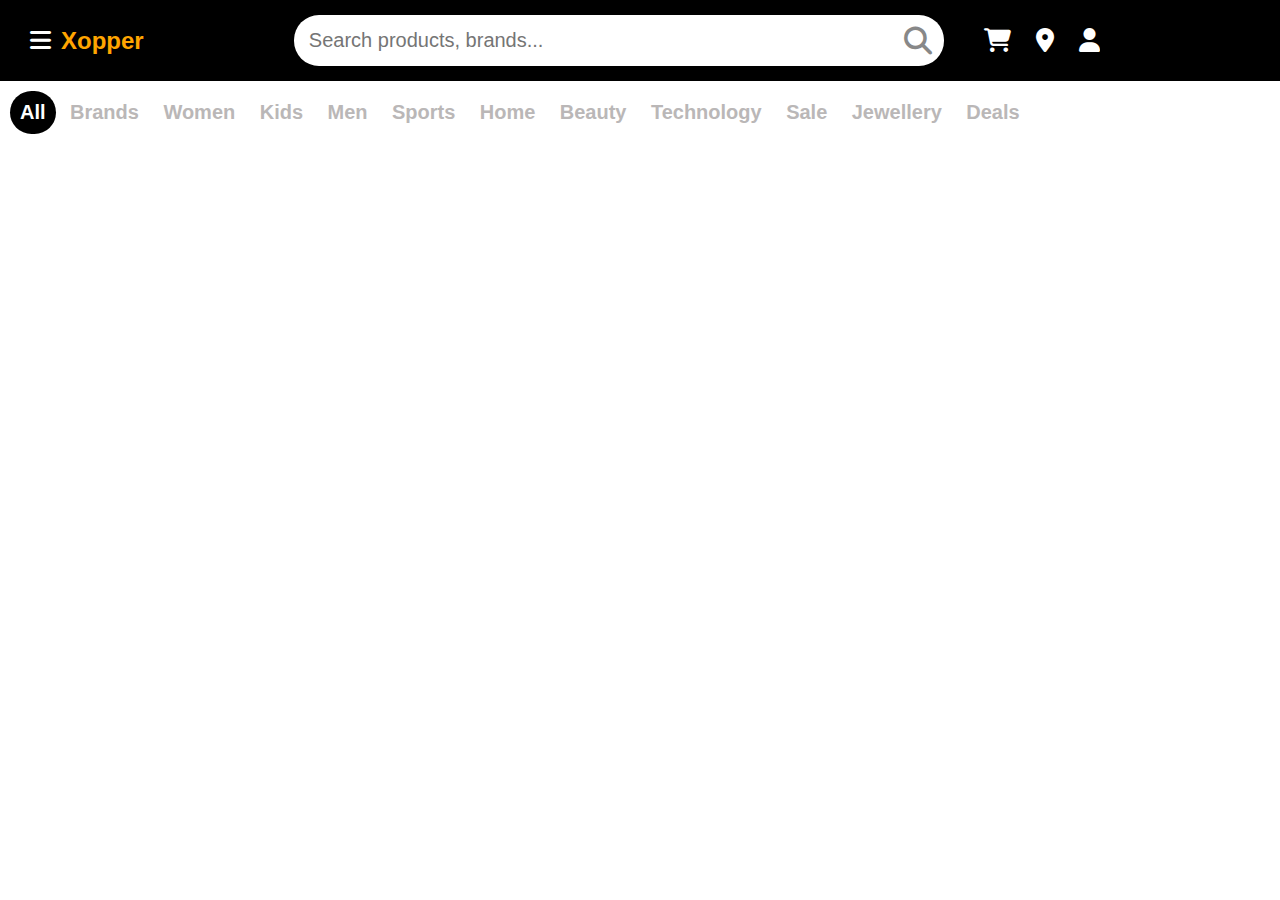
<file: index.html>
<!DOCTYPE html>
<html>
    <head>
        <meta charset="utf-8">
        <title>E_commerce</title>
        <link rel="stylesheet" href="css/style.css">
        <link rel="stylesheet" href="https://cdnjs.cloudflare.com/ajax/libs/font-awesome/6.5.1/css/all.min.css">
    </head>
    <body>
        <div class = 'container'>
            <header class="header">
                <button class="mobile-menu-btn" onclick="openSidebar()">
                    <i class="fas fa-bars"></i>
                </button>
                <div class="brand">Xopper</div>
                <div class="all">
                    <div class="search">
                        <input type="text" placeholder="Search products, brands..." name="search">
                        <i class="fa fa-search"></i>
                    </div>
                    <div class="other">
                        <p id='cart'><i class="fa fa-shopping-cart"></i></p>
                        <p><i class="fa-solid fa-location-dot"></i></p>
                        <p><i class="fa-solid fa-user"></i></p>
                    </div>
                </div>
            </header>
            <!-- Sidebar / Overlay Menu -->
            <div class="sidebar" id="sidebar">
                <button class="close-btn" onclick="closeSidebar()">&times;</button>
                <h2>bash</h2>
                <div class="menu-grid">
                    <div class="menu-item women">Women</div>
                    <div class="menu-item men">Men</div>
                    <div class="menu-item sports">Sports</div>
                    <div class="menu-item home">Home</div>
                    <div class="menu-item kids">Kids</div>
                    <div class="menu-item beauty">Beauty</div>
                    <div class="menu-item jewellery">Jewellery</div>
                    <div class="menu-item tech">Tech</div>
                    <div class="menu-item sale">Sale</div>
                    <div class="menu-item deals">Deals</div>
                </div>
            </div>

            <div class="categories">
                <button class="active">All</button>
                <button onclick="location.href='Brands.html'">Brands</button>
                <button onclick="location.href='Women.html'">Women</button>
                <button onclick="location.href='Kids.html'">Kids</button>
                <button onclick="location.href='Men.html'">Men</button>
                <button onclick="location.href='Sports.html'">Sports</button>
                <button onclick="location.href='Home.html'">Home</button>
                <button onclick="location.href='Beauty.html'">Beauty</button>
                <button onclick="location.href='Technology.html'">Technology</button>
                <button onclick="location.href='Sale.html'">Sale</button>
                <button onclick="location.href='Jewellery.html'">Jewellery</button>
                <button onclick="location.href='Deals.html'">Deals</button>
            </div>
        </div>
    </body>
</html>
</file>
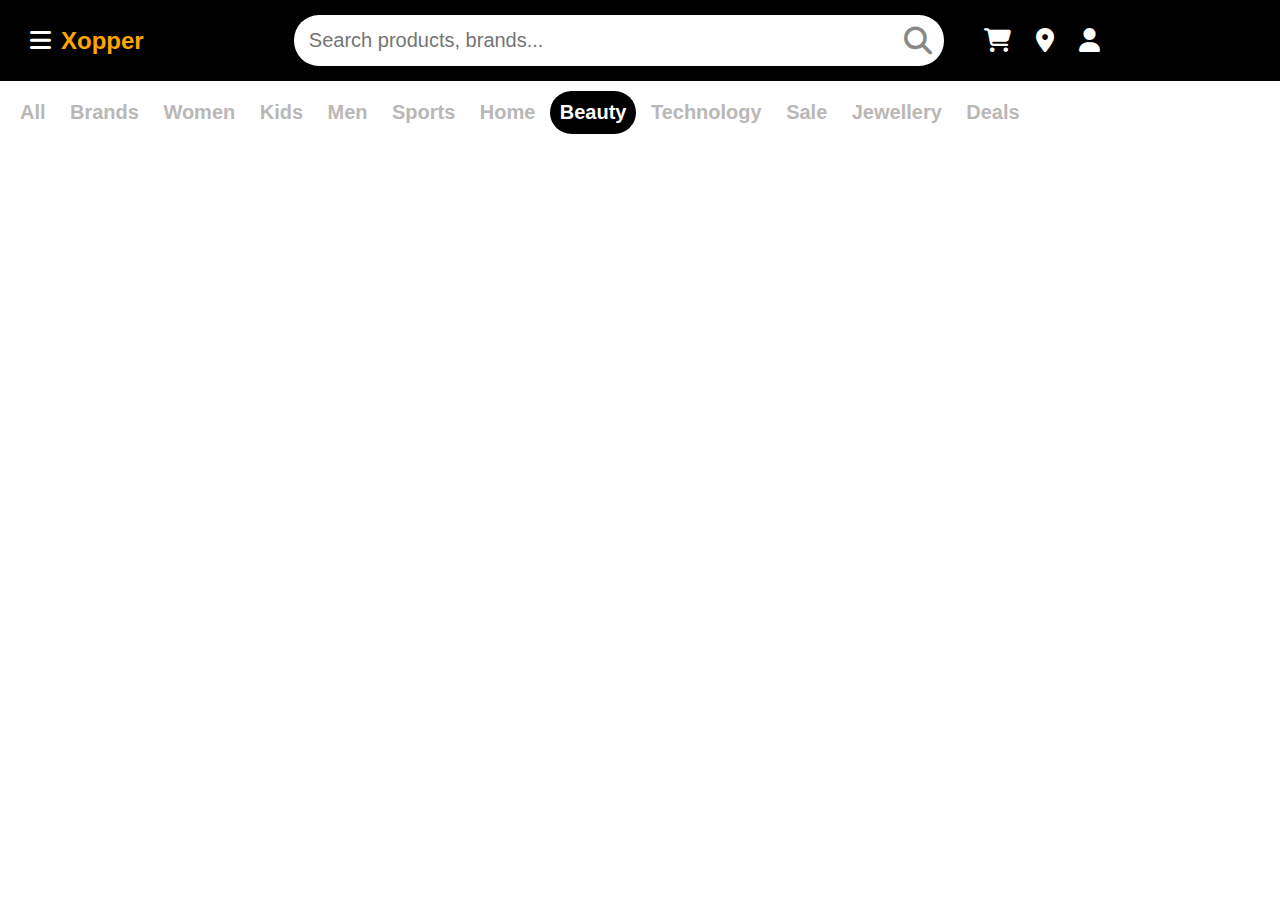
<file: Beauty.html>
<!DOCTYPE html>
<html>
    <head>
        <meta charset="utf-8">
        <title>E_commerce</title>
        <link rel="stylesheet" href="css/style.css">
        <link rel="stylesheet" href="https://cdnjs.cloudflare.com/ajax/libs/font-awesome/6.5.1/css/all.min.css">
    </head>
    <body>
        <div class = 'container'>
            <header class="header">
                <button class="mobile-menu-btn">
                    <i class="fas fa-bars"></i>
                </button>
                <div class="brand">Xopper</div>
                <div class="all">
                    <div class="search">
                        <input type="text" placeholder="Search products, brands..." name="search">
                        <i class="fa fa-search"></i>
                    </div>
                    <div class="other">
                        <p id='cart'><i class="fa fa-shopping-cart"></i></p>
                        <p><i class="fa-solid fa-location-dot"></i></p>
                        <p><i class="fa-solid fa-user"></i></p>
                    </div>
                </div>
            </header>
            <div class="categories">
                <button onclick="location.href='index.html'">All</button>
                <button onclick="location.href='Brands.html'">Brands</button>
                <button onclick="location.href='Women.html'">Women</button>
                <button onclick="location.href='Kids.html'">Kids</button>
                <button onclick="location.href='Men.html'">Men</button>
                <button onclick="location.href='Sports.html'">Sports</button>
                <button onclick="location.href='Home.html'">Home</button>
                <button class="active">Beauty</button>
                <button onclick="location.href='Technology.html'">Technology</button>
                <button onclick="location.href='Sale.html'">Sale</button>
                <button onclick="location.href='Jewellery.html'">Jewellery</button>
                <button onclick="location.href='Deals.html'">Deals</button>
            </div>
        </div>
    </body>
</html>
</file>
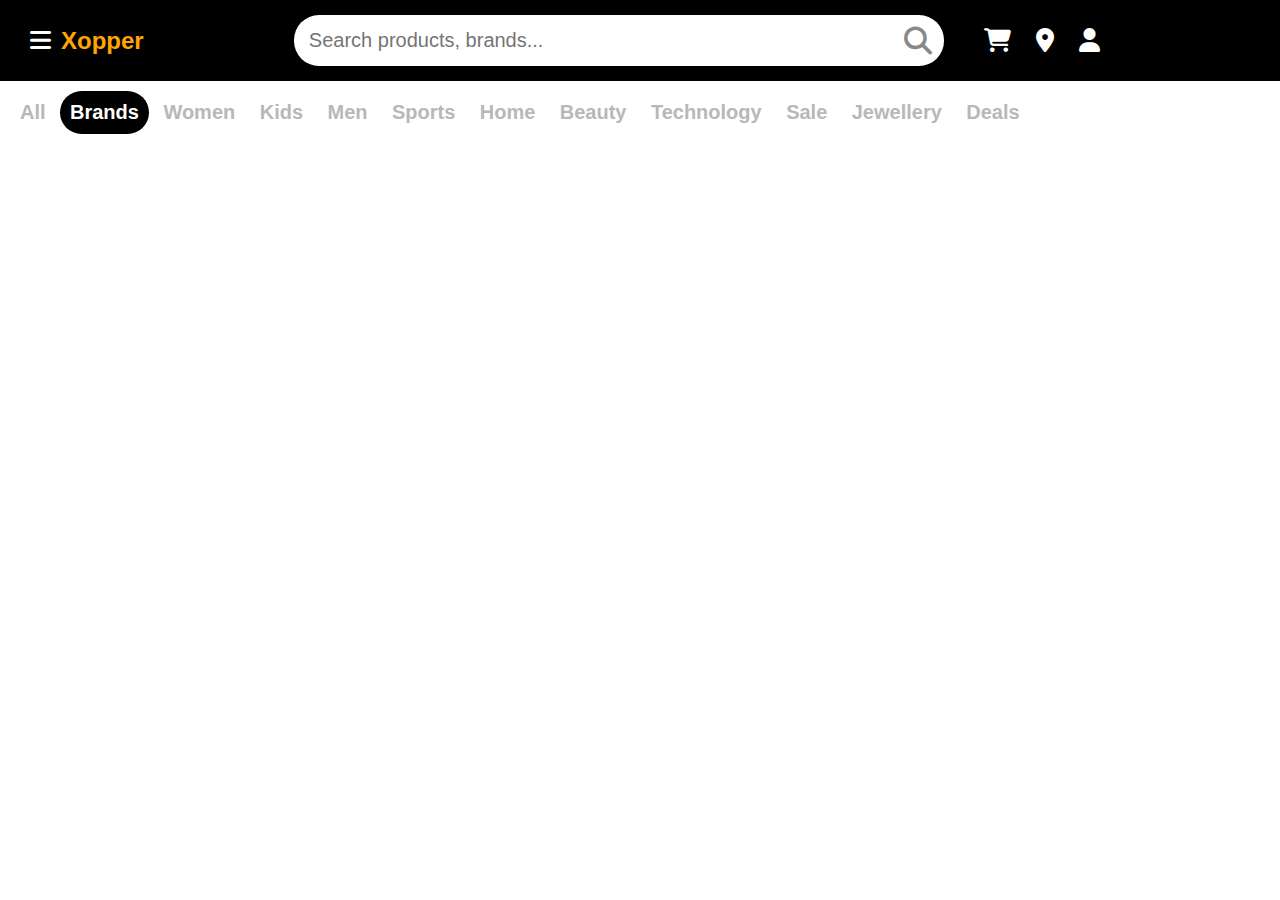
<file: Brands.html>
<!DOCTYPE html>
<html>
    <head>
        <meta charset="utf-8">
        <title>E_commerce</title>
        <link rel="stylesheet" href="css/style.css">
        <link rel="stylesheet" href="https://cdnjs.cloudflare.com/ajax/libs/font-awesome/6.5.1/css/all.min.css">
    </head>
    <body>
        <div class = 'container'>
            <header class="header">
                <button class="mobile-menu-btn">
                    <i class="fas fa-bars"></i>
                </button>
                <div class="brand">Xopper</div>
                <div class="all">
                    <div class="search">
                        <input type="text" placeholder="Search products, brands..." name="search">
                        <i class="fa fa-search"></i>
                    </div>
                    <div class="other">
                        <p id='cart'><i class="fa fa-shopping-cart"></i></p>
                        <p><i class="fa-solid fa-location-dot"></i></p>
                        <p><i class="fa-solid fa-user"></i></p>
                    </div>
                </div>
            </header>
            <div class="categories">
                <button onclick="location.href='index.html'">All</button>
                <button class="active">Brands</button>
                <button onclick="location.href='Women.html'">Women</button>
                <button onclick="location.href='Kids.html'">Kids</button>
                <button onclick="location.href='Men.html'">Men</button>
                <button onclick="location.href='Sports.html'">Sports</button>
                <button onclick="location.href='Home.html'">Home</button>
                <button onclick="location.href='Beauty.html'">Beauty</button>
                <button onclick="location.href='Technology.html'">Technology</button>
                <button onclick="location.href='Sale.html'">Sale</button>
                <button onclick="location.href='Jewellery.html'">Jewellery</button>
                <button onclick="location.href='Deals.html'">Deals</button>
            </div>
        </div>
    </body>
</html>
</file>
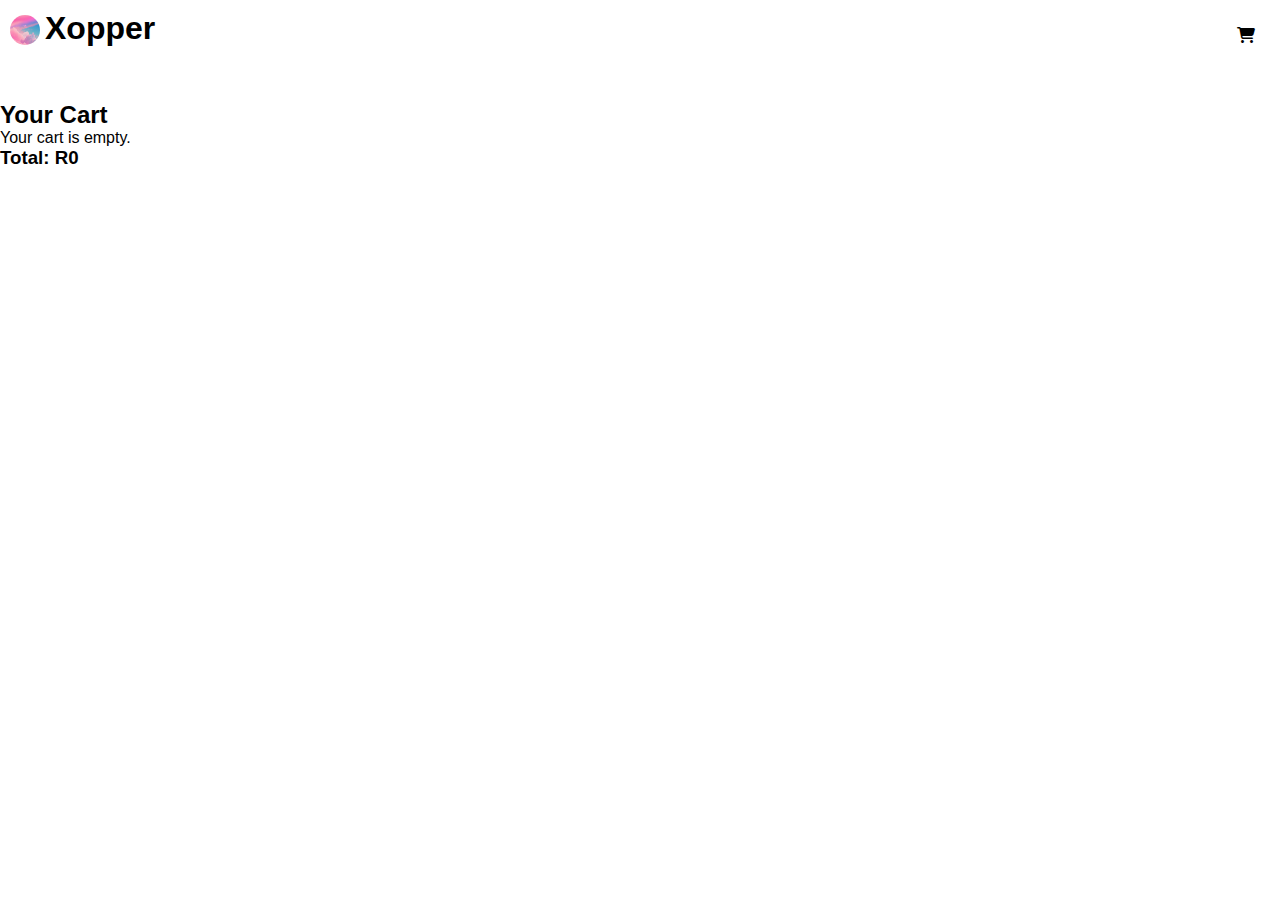
<file: Cart.html>
<!DOCTYPE html>
<html>
<head>
  <title>Your Cart - Xopper</title>
  <link rel="stylesheet" href="style.css">
  <link rel="stylesheet" href="https://cdnjs.cloudflare.com/ajax/libs/font-awesome/6.5.1/css/all.min.css">
</head>
<body>
  <div class="container">
    <div class="logo">
      <h1>Xopper</h1>
      <img src="clouds2.jpg" alt="Hyacinth" width="30" height="30">
      <p id='cart'><i class="fa fa-shopping-cart"></i></p>
    </div>

    <h2>Your Cart</h2>
    <div id="cart-items"></div>
    <h3>Total: <span id="total">R0</span></h3>
  </div>

  <script>
    const cart = JSON.parse(localStorage.getItem("cart")) || [];
    const cartItemsDiv = document.getElementById("cart-items");
    const totalEl = document.getElementById("total");

    let total = 0;

    if (cart.length === 0) {
      cartItemsDiv.innerHTML = "<p>Your cart is empty.</p>";
    } else {
      cart.forEach(item => {
        total += item.price;
        const div = document.createElement("div");
        div.innerHTML = `
          <img src="${item.image}" width="50" height="50">
          <strong>${item.name}</strong> - R${item.price}
        `;
        cartItemsDiv.appendChild(div);
      });
      totalEl.textContent = "R" + total;
    }
  </script>
</body>
</html>
</file>
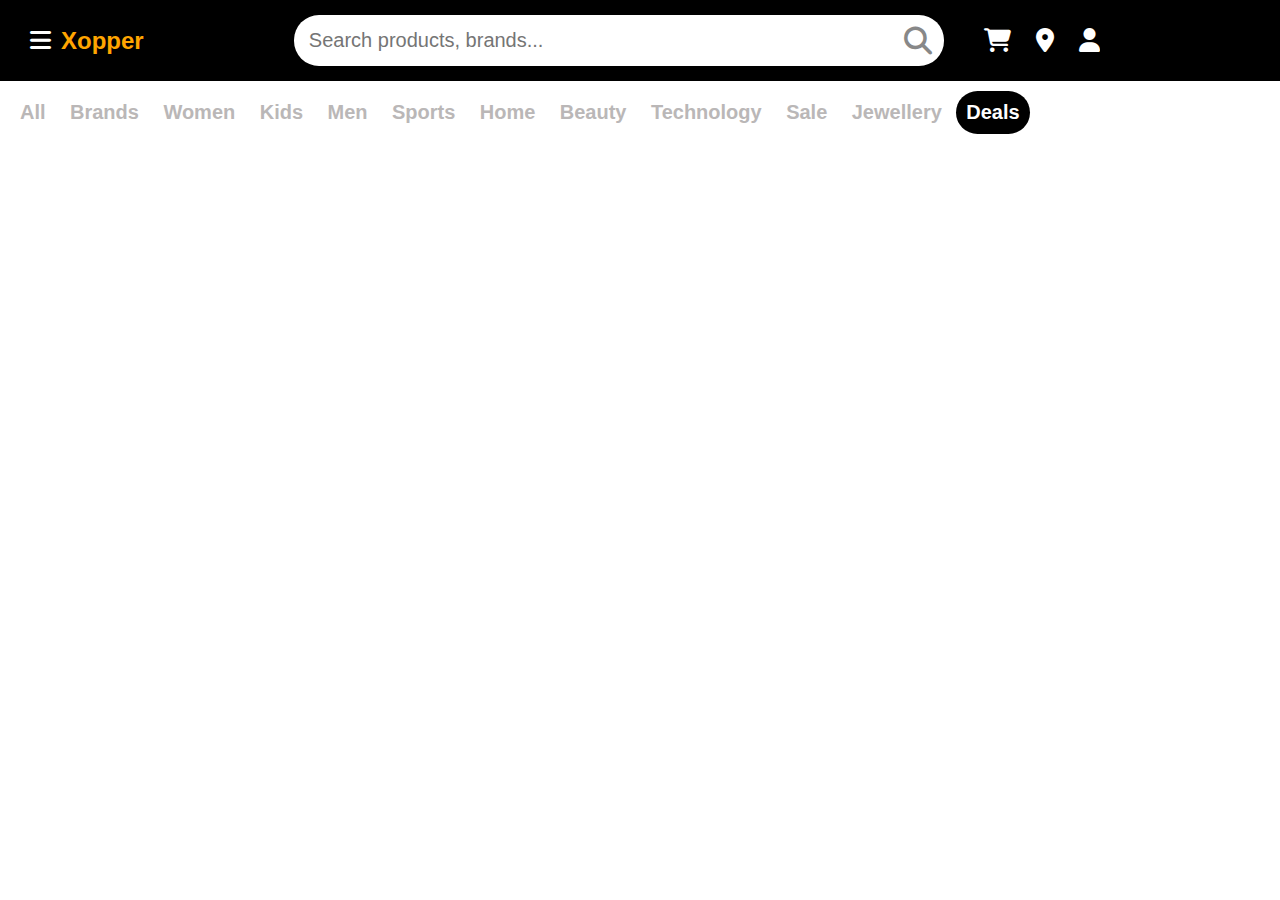
<file: Deals.html>
<!DOCTYPE html>
<html>
    <head>
        <meta charset="utf-8">
        <title>E_commerce</title>
        <link rel="stylesheet" href="css/style.css">
        <link rel="stylesheet" href="https://cdnjs.cloudflare.com/ajax/libs/font-awesome/6.5.1/css/all.min.css">
    </head>
    <body>
        <header class="header">
                <button class="mobile-menu-btn">
                    <i class="fas fa-bars"></i>
                </button>
                <div class="brand">Xopper</div>
                <div class="all">
                    <div class="search">
                        <input type="text" placeholder="Search products, brands..." name="search">
                        <i class="fa fa-search"></i>
                    </div>
                    <div class="other">
                        <p id='cart'><i class="fa fa-shopping-cart"></i></p>
                        <p><i class="fa-solid fa-location-dot"></i></p>
                        <p><i class="fa-solid fa-user"></i></p>
                    </div>
                </div>
            </header>
            <div class="categories">
                <button onclick="location.href='index.html'">All</button>
                <button onclick="location.href='Brands.html'">Brands</button>
                <button onclick="location.href='Women.html'">Women</button>
                <button onclick="location.href='Kids.html'">Kids</button>
                <button onclick="location.href='Men.html'">Men</button>
                <button onclick="location.href='Sports.html'">Sports</button>
                <button onclick="location.href='Home.html'">Home</button>
                <button onclick="location.href='Beauty.html'">Beauty</button>
                <button onclick="location.href='Technology.html'">Technology</button>
                <button onclick="location.href='Sale.html'">Sale</button>
                <button onclick="location.href='Jewellery.html'">Jewellery</button>
                <button class="active">Deals</button>
            </div>
        </div>
    </body>
</html>
</file>
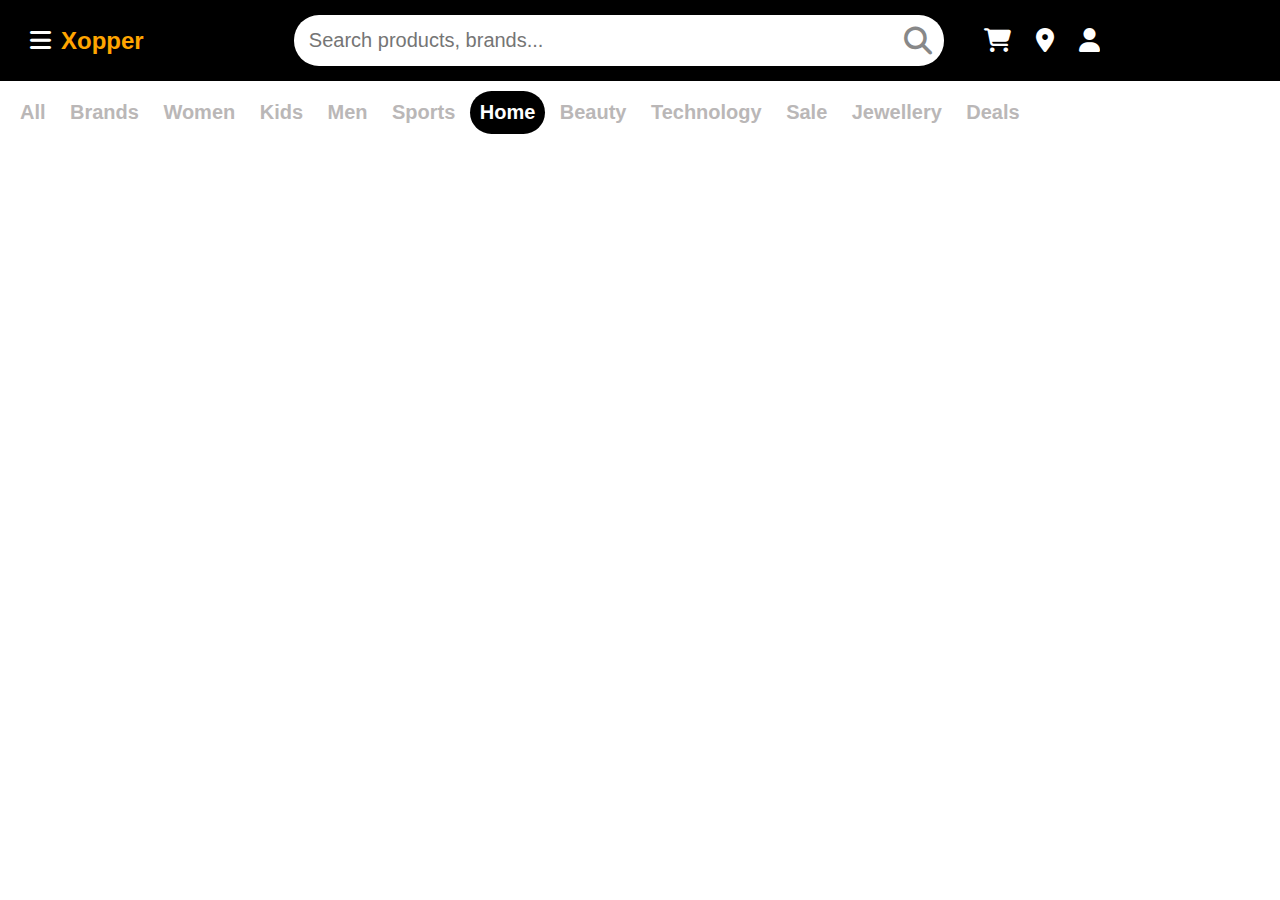
<file: Home.html>
<!DOCTYPE html>
<html>
    <head>
        <meta charset="utf-8">
        <title>E_commerce</title>
        <link rel="stylesheet" href="css/style.css">
        <link rel="stylesheet" href="https://cdnjs.cloudflare.com/ajax/libs/font-awesome/6.5.1/css/all.min.css">
    </head>
    <body>
        <div class = 'container'>
            <header class="header">
                <button class="mobile-menu-btn">
                    <i class="fas fa-bars"></i>
                </button>
                <div class="brand">Xopper</div>
                <div class="all">
                    <div class="search">
                        <input type="text" placeholder="Search products, brands..." name="search">
                        <i class="fa fa-search"></i>
                    </div>
                    <div class="other">
                        <p id='cart'><i class="fa fa-shopping-cart"></i></p>
                        <p><i class="fa-solid fa-location-dot"></i></p>
                        <p><i class="fa-solid fa-user"></i></p>
                    </div>
                </div>
            </header>
            <div class="categories">
                <button onclick="location.href='index.html'">All</button>
                <button onclick="location.href='Brands.html'">Brands</button>
                <button onclick="location.href='Women.html'">Women</button>
                <button onclick="location.href='Kids.html'">Kids</button>
                <button onclick="location.href='Men.html'">Men</button>
                <button onclick="location.href='Sports.html'">Sports</button>
                <button class="active">Home</button>
                <button onclick="location.href='Beauty.html'">Beauty</button>
                <button onclick="location.href='Technology.html'">Technology</button>
                <button onclick="location.href='Sale.html'">Sale</button>
                <button onclick="location.href='Jewellery.html'">Jewellery</button>
                <button onclick="location.href='Deals.html'">Deals</button>
            </div>
        </div>
    </body>
</html>
</file>
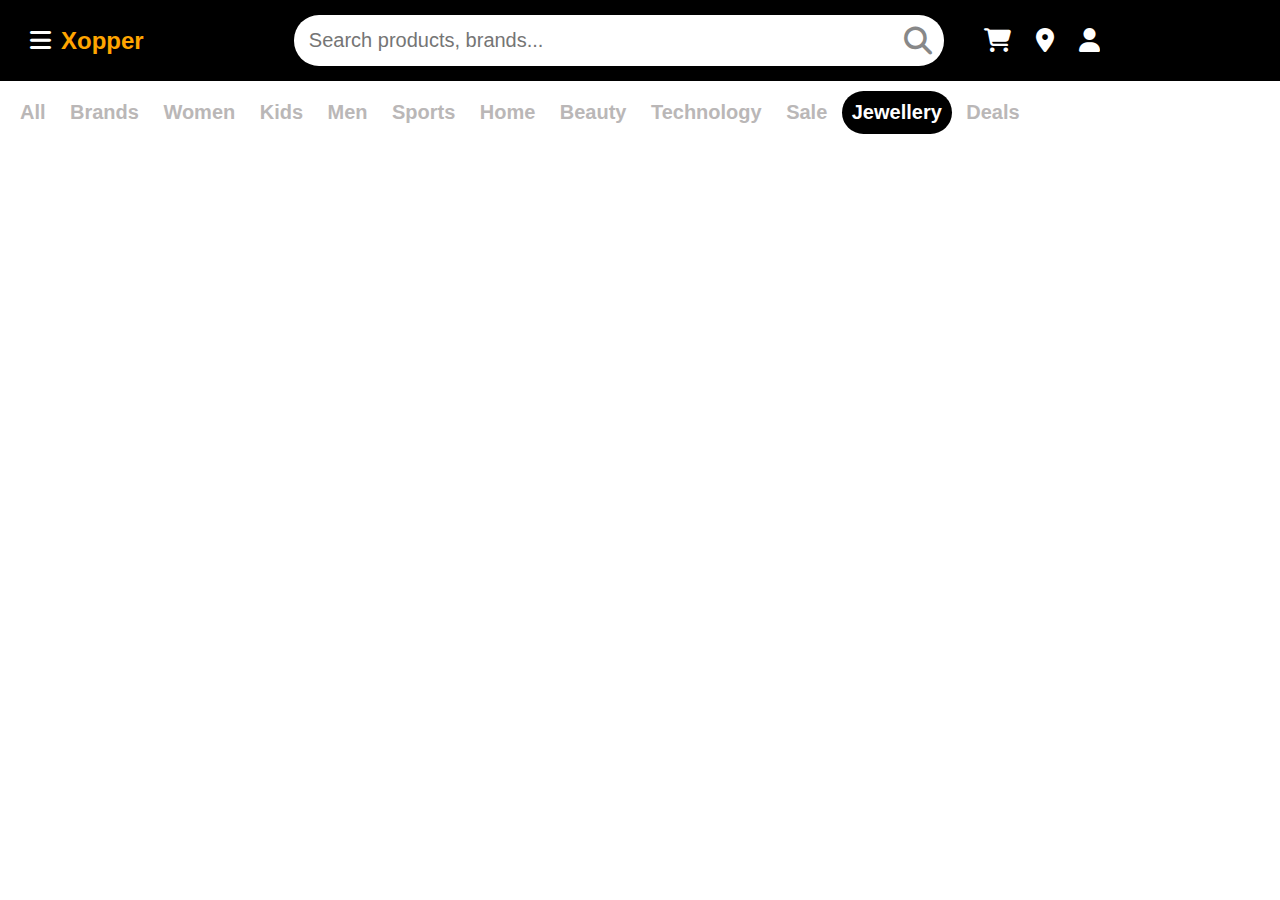
<file: Jewellery.html>
<!DOCTYPE html>
<html>
    <head>
        <meta charset="utf-8">
        <title>E_commerce</title>
        <link rel="stylesheet" href="css/style.css">
        <link rel="stylesheet" href="https://cdnjs.cloudflare.com/ajax/libs/font-awesome/6.5.1/css/all.min.css">
    </head>
    <body>
        <div class = 'container'>
            <header class="header">
                <button class="mobile-menu-btn">
                    <i class="fas fa-bars"></i>
                </button>
                <div class="brand">Xopper</div>
                <div class="all">
                    <div class="search">
                        <input type="text" placeholder="Search products, brands..." name="search">
                        <i class="fa fa-search"></i>
                    </div>
                    <div class="other">
                        <p id='cart'><i class="fa fa-shopping-cart"></i></p>
                        <p><i class="fa-solid fa-location-dot"></i></p>
                        <p><i class="fa-solid fa-user"></i></p>
                    </div>
                </div>
            </header>
            <div class="categories">
                <button onclick="location.href='index.html'">All</button>
                <button onclick="location.href='Brands.html'">Brands</button>
                <button onclick="location.href='Women.html'">Women</button>
                <button onclick="location.href='Kids.html'">Kids</button>
                <button onclick="location.href='Men.html'">Men</button>
                <button onclick="location.href='Sports.html'">Sports</button>
                <button onclick="location.href='Home.html'">Home</button>
                <button onclick="location.href='Beauty.html'">Beauty</button>
                <button onclick="location.href='Technology.html'">Technology</button>
                <button onclick="location.href='Sale.html'">Sale</button>
                <button class="active">Jewellery</button>
                <button onclick="location.href='Deals.html'">Deals</button>
            </div>
        </div>
    </body>
</html>
</file>
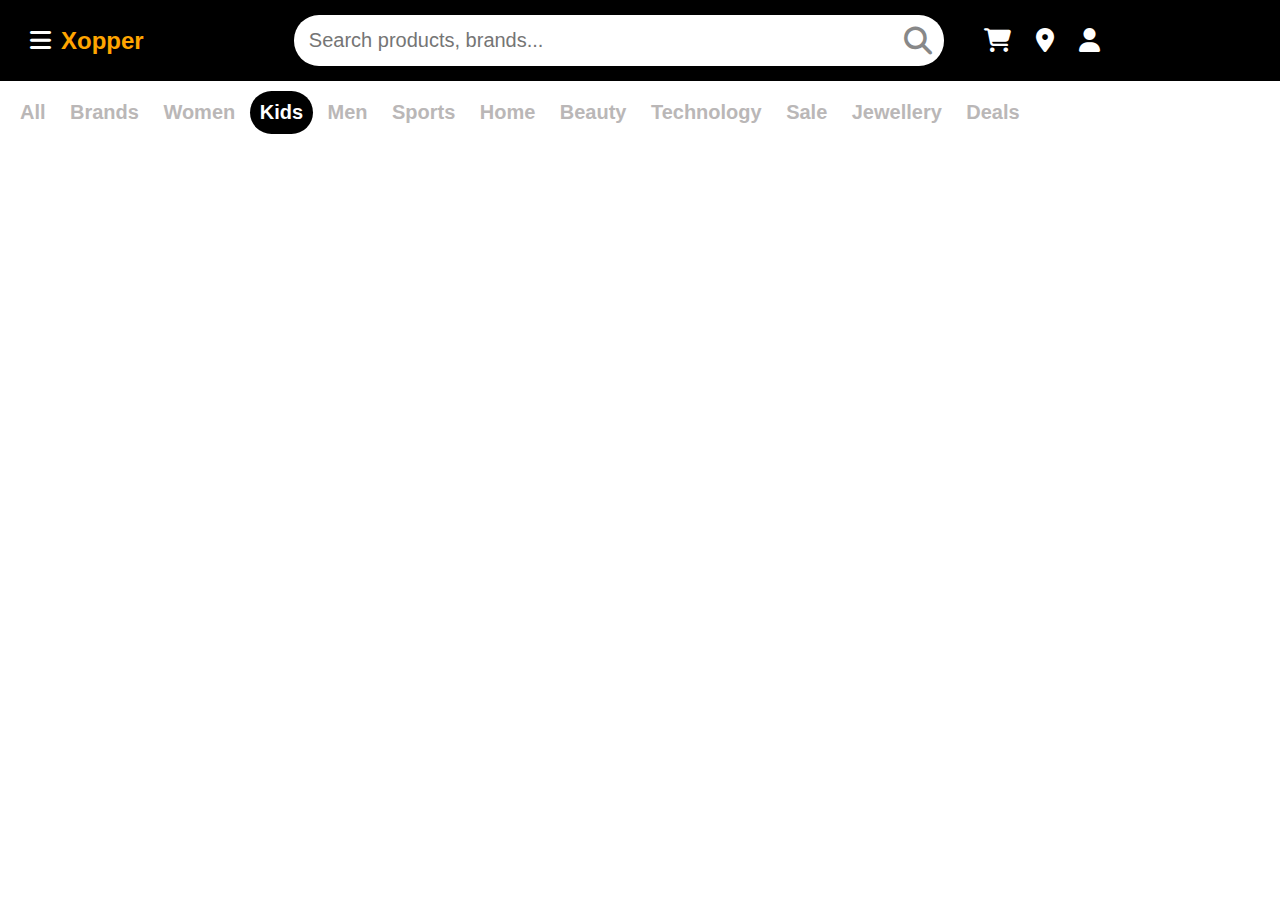
<file: Kids.html>
<!DOCTYPE html>
<html>
    <head>
        <meta charset="utf-8">
        <title>E_commerce</title>
        <link rel="stylesheet" href="css/style.css">
        <link rel="stylesheet" href="https://cdnjs.cloudflare.com/ajax/libs/font-awesome/6.5.1/css/all.min.css">
    </head>
    <body>
        <div class = 'container'>
            <header class="header">
                <button class="mobile-menu-btn">
                    <i class="fas fa-bars"></i>
                </button>
                <div class="brand">Xopper</div>
                <div class="all">
                    <div class="search">
                        <input type="text" placeholder="Search products, brands..." name="search">
                        <i class="fa fa-search"></i>
                    </div>
                    <div class="other">
                        <p id='cart'><i class="fa fa-shopping-cart"></i></p>
                        <p><i class="fa-solid fa-location-dot"></i></p>
                        <p><i class="fa-solid fa-user"></i></p>
                    </div>
                </div>
            </header>
            <div class="categories">
                <button onclick="location.href='index.html'">All</button>
                <button onclick="location.href='Brands.html'">Brands</button>
                <button onclick="location.href='Women.html'">Women</button>
                <button class="active">Kids</button>
                <button onclick="location.href='Men.html'">Men</button>
                <button onclick="location.href='Sports.html'">Sports</button>
                <button onclick="location.href='Home.html'">Home</button>
                <button onlick="location.href='Beauty.html'">Beauty</button>
                <button onclick="location.href='Technology.html'">Technology</button>
                <button onclick="location.href='Sale.html'">Sale</button>
                <button onclick="location.href='Jewellery.html'">Jewellery</button>
                <button onclick="location.href='Deals.html'">Deals</button>
            </div>
        </div>
    </body>
</html>
</file>
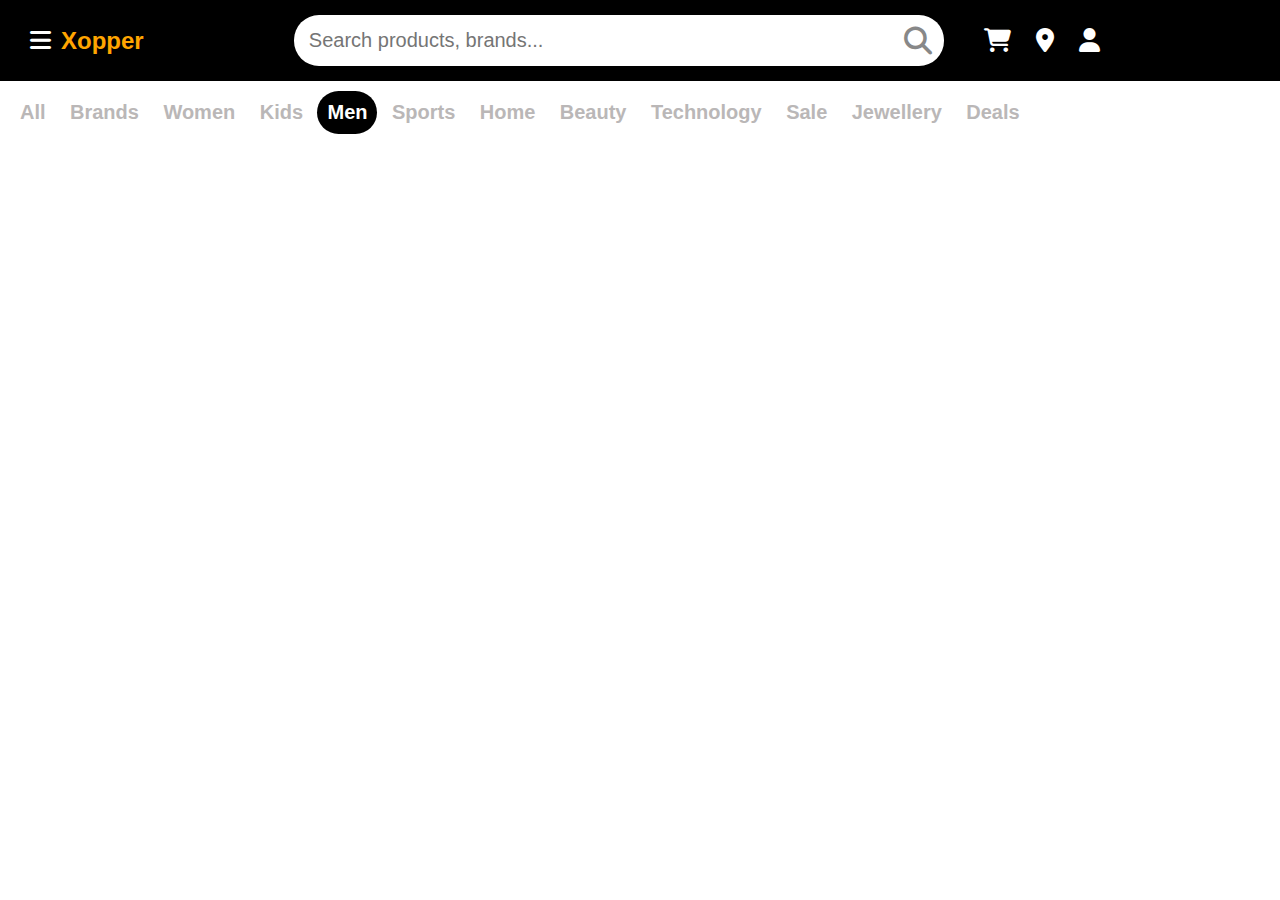
<file: Men.html>
<!DOCTYPE html>
<html>
    <head>
        <meta charset="utf-8">
        <title>E_commerce</title>
        <link rel="stylesheet" href="css/style.css">
        <link rel="stylesheet" href="https://cdnjs.cloudflare.com/ajax/libs/font-awesome/6.5.1/css/all.min.css">
    </head>
    <body>
        <div class = 'container'>
            <header class="header">
                <button class="mobile-menu-btn">
                    <i class="fas fa-bars"></i>
                </button>
                <div class="brand">Xopper</div>
                <div class="all">
                    <div class="search">
                        <input type="text" placeholder="Search products, brands..." name="search">
                        <i class="fa fa-search"></i>
                    </div>
                    <div class="other">
                        <p id='cart'><i class="fa fa-shopping-cart"></i></p>
                        <p><i class="fa-solid fa-location-dot"></i></p>
                        <p><i class="fa-solid fa-user"></i></p>
                    </div>
                </div>
            </header>
            <div class="categories">
                <button onclick="location.href='index.html'">All</button>
                <button onclick="location.href='Brands.html'">Brands</button>
                <button onclick="location.href='Women.html'">Women</button>
                <button onclick="location.href='Kids.html'">Kids</button>
                <button class="active">Men</button>
                <button onclick="location.href='Sports.html'">Sports</button>
                <button onclick="location.href='Home.html'">Home</button>
                <button onclick="location.href='Beauty.html'">Beauty</button>
                <button onclick="location.href='Technology.html'">Technology</button>
                <button onclick="location.href='Sale.html'">Sale</button>
                <button onclick="location.href='Jewellery.html'">Jewellery</button>
                <button onclick="location.href='Deals.html'">Deals</button>
            </div>
        </div>
    </body>
</html>
</file>
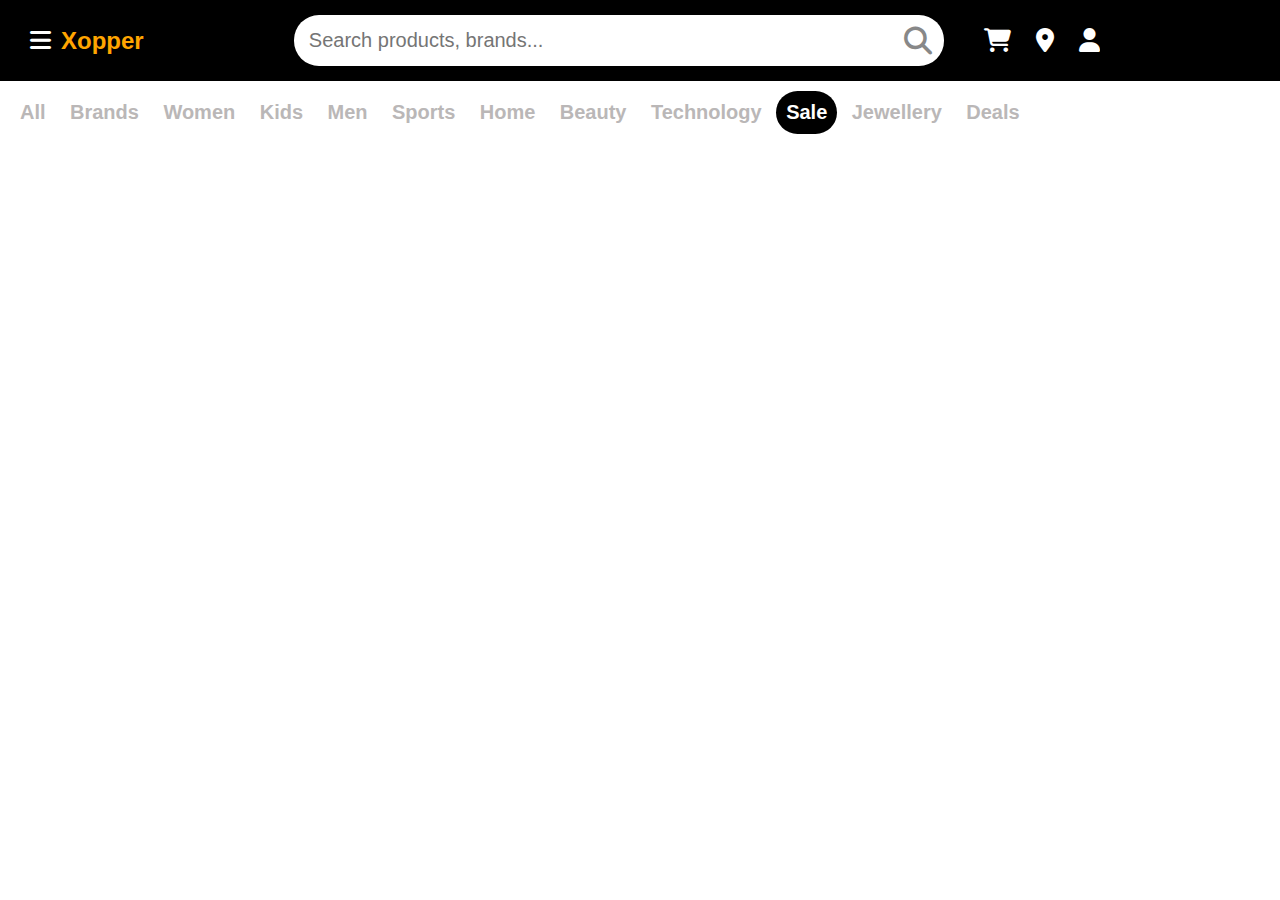
<file: Sale.html>
<!DOCTYPE html>
<html>
    <head>
        <meta charset="utf-8">
        <title>E_commerce</title>
        <link rel="stylesheet" href="css/style.css">
        <link rel="stylesheet" href="https://cdnjs.cloudflare.com/ajax/libs/font-awesome/6.5.1/css/all.min.css">
    </head>
    <body>
        <div class = 'container'>
            <header class="header">
                <button class="mobile-menu-btn">
                    <i class="fas fa-bars"></i>
                </button>
                <div class="brand">Xopper</div>
                <div class="all">
                    <div class="search">
                        <input type="text" placeholder="Search products, brands..." name="search">
                        <i class="fa fa-search"></i>
                    </div>
                    <div class="other">
                        <p id='cart'><i class="fa fa-shopping-cart"></i></p>
                        <p><i class="fa-solid fa-location-dot"></i></p>
                        <p><i class="fa-solid fa-user"></i></p>
                    </div>
                </div>
            </header>
            <div class="categories">
                <button onclick="location.href='index.html'">All</button>
                <button onclick="location.href='Brands.html'">Brands</button>
                <button onclick="location.href='Women.html'">Women</button>
                <button onclick="location.href='Kids.html'">Kids</button>
                <button onclick="location.href='Men.html'">Men</button>
                <button onclick="location.href='Sports.html'">Sports</button>
                <button onclick="location.href='Home.html'">Home</button>
                <button onclick="location.href='Beauty.html'">Beauty</button>
                <button onclick="location.href='Technology.html'">Technology</button>
                <button class="active">Sale</button>
                <button onclick="location.href='Jewellery.html'">Jewellery</button>
                <button onclick="location.href='Deals.html'">Deals</button>
            </div>
        </div>
    </body>
</html>
</file>
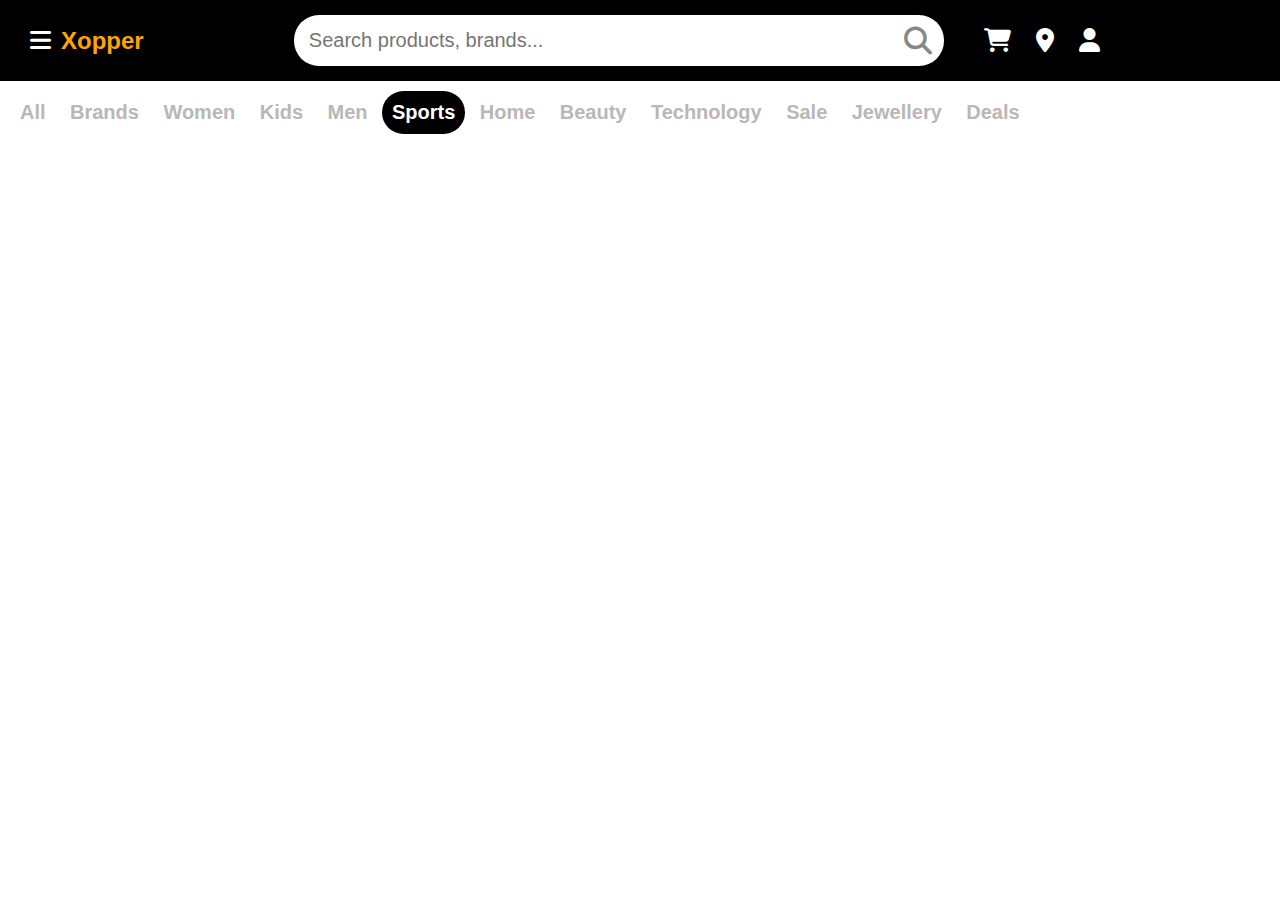
<file: Sports.html>
<!DOCTYPE html>
<html>
    <head>
        <meta charset="utf-8">
        <title>E_commerce</title>
        <link rel="stylesheet" href="css/style.css">
        <link rel="stylesheet" href="https://cdnjs.cloudflare.com/ajax/libs/font-awesome/6.5.1/css/all.min.css">
    </head>
    <body>
        <div class = 'container'>
            <header class="header">
                <button class="mobile-menu-btn">
                    <i class="fas fa-bars"></i>
                </button>
                <div class="brand">Xopper</div>
                <div class="all">
                    <div class="search">
                        <input type="text" placeholder="Search products, brands..." name="search">
                        <i class="fa fa-search"></i>
                    </div>
                    <div class="other">
                        <p id='cart'><i class="fa fa-shopping-cart"></i></p>
                        <p><i class="fa-solid fa-location-dot"></i></p>
                        <p><i class="fa-solid fa-user"></i></p>
                    </div>
                </div>
            </header>
            <div class="categories">
                <button onclick="location.href='index.html'">All</button>
                <button onclick="location.href='Brands.html'">Brands</button>
                <button onclick="location.href='Women.html'">Women</button>
                <button onclick="location.href='Kids.html'">Kids</button>
                <button onclick="location.href='Men.html'">Men</button>
                <button class="active">Sports</button>
                <button onclick="location.href='Home.html'">Home</button>
                <button onclick="location.href='Beauty.html'">Beauty</button>
                <button onclick="location.href='Technology.html'">Technology</button>
                <button onclick="location.href='Sale.html'" >Sale</button>
                <button onclick="location.href='Jewellery.html'">Jewellery</button>
                <button onclick="location.href='Deals.html'">Deals</button>
            </div>
        </div>
    </body>
</html>
</file>
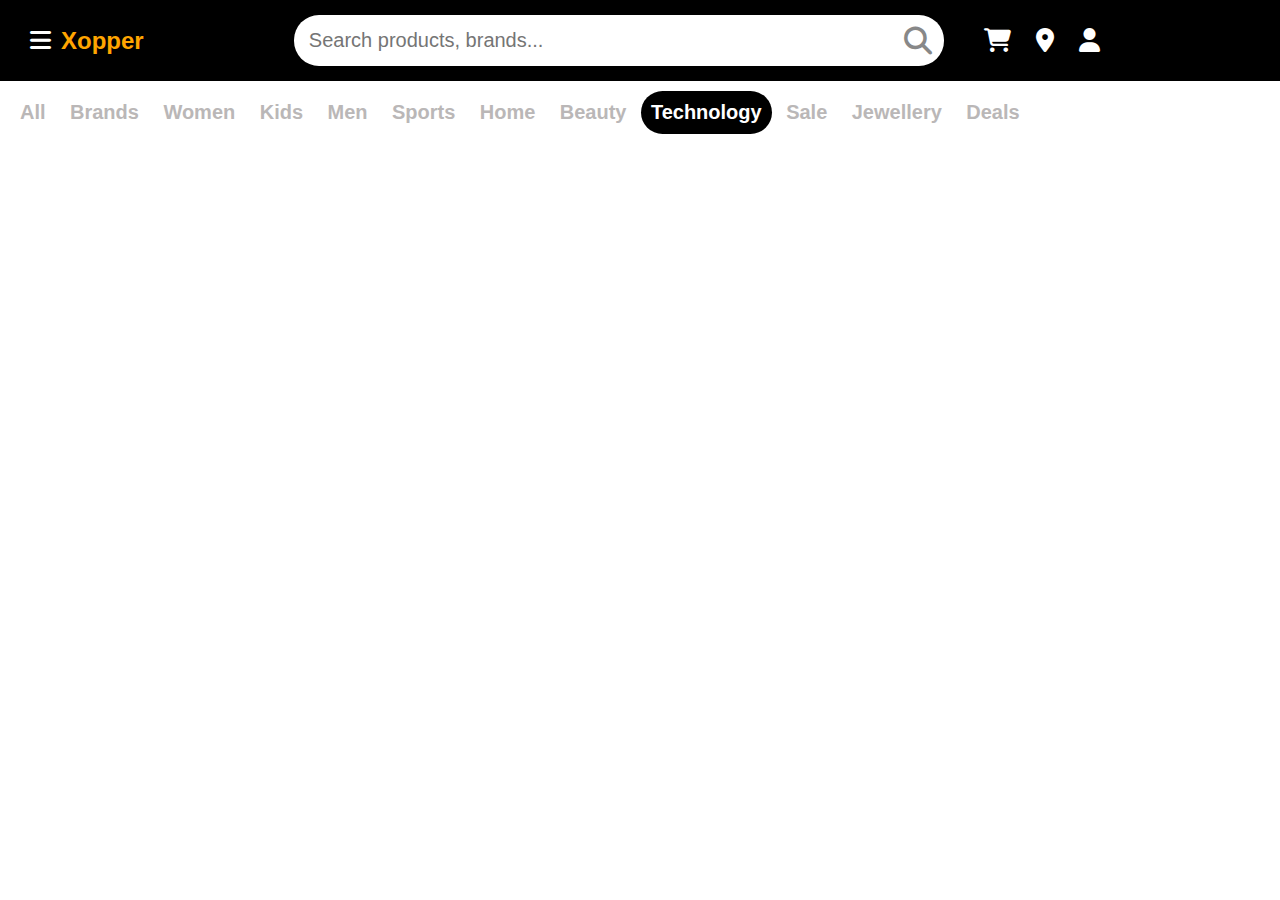
<file: Technology.html>
<!DOCTYPE html>
<html>
    <head>
        <meta charset="utf-8">
        <title>E_commerce</title>
        <link rel="stylesheet" href="css/style.css">
        <link rel="stylesheet" href="https://cdnjs.cloudflare.com/ajax/libs/font-awesome/6.5.1/css/all.min.css">
    </head>
    <body>
        <div class = 'container'>
            <header class="header">
                <button class="mobile-menu-btn">
                    <i class="fas fa-bars"></i>
                </button>
                <div class="brand">Xopper</div>
                <div class="all">
                    <div class="search">
                        <input type="text" placeholder="Search products, brands..." name="search">
                        <i class="fa fa-search"></i>
                    </div>
                    <div class="other">
                        <p id='cart'><i class="fa fa-shopping-cart"></i></p>
                        <p><i class="fa-solid fa-location-dot"></i></p>
                        <p><i class="fa-solid fa-user"></i></p>
                    </div>
                </div>
            </header>
            <div class="categories">
                <button onclick="location.href='index.html'">All</button>
                <button onclick="location.href='Brands.html'">Brands</button>
                <button onclick="location.href='Women.html'">Women</button>
                <button onclick="location.href='Kids.html'">Kids</button>
                <button onclick="location.href='Men.html'">Men</button>
                <button onclick="location.href='Sports.html'">Sports</button>
                <button onclick="location.href='Home.html'">Home</button>
                <button onclick="location.href='Beauty.html'">Beauty</button>
                <button class="active">Technology</button>
                <button onclick="location.href='Sale.html'">Sale</button>
                <button onclick="location.href='Jewellery.html'">Jewellery</button>
                <button onclick="location.href='Deals.html'">Deals</button>
            </div>
        </div>
    </body>
</html>
</file>
<file: css/style.css>
*{
    padding:0;
    margin:0;
}
body{
    font-family: Verdana, Geneva, Tahoma, sans-serif;
}

.header {
  display: flex;
  align-items: center; /* vertically align everything */
  justify-content: space-between; /* space out left-center-right */
  padding: 15px 30px;
  color: white;
  background-color: black;
  font-size: 28px;
}

.mobile-menu-btn {
  background-color: black;
  border: none;
  color: white;
  font-size: 24px;
  cursor: pointer;
}

.brand {
  font-size: 24px;
  font-weight: bold;
  color: orange;
  margin-left: 10px;
}

.all {
  display: flex;
  align-items: center;
  gap: 40px; /* smaller, more natural spacing */
  flex: 1;
  justify-content: center; /* centers search bar */
}

.search {
  position: relative;
  display: flex;
  align-items: center;
}

.search input[type="text"] {
  width: 600px;
  height: 35px;
  padding: 8px 35px 8px 15px;
  border-radius: 25px;
  border: none;
  outline: none;
  font-size: 20px;
}

.search i.fa-search {
  position: absolute;
  right: 12px;
  color: #888;
  pointer-events: none;
}

.other {
  display: flex;
  align-items: center;
  gap: 25px;

}

.other p {
  margin: 0;
  color: white;
  font-size: 24px;
  cursor: pointer;
}

.categories{
    padding: 10px;
}
.categories button{
    background-color: transparent;
    border: none;
    padding: 10px;
    color: #bab7b7;
    font-weight: bold;
    cursor: pointer;
    font-size: 20px;
}

.categories button.active{
    color:#ffffff;
    background-color:black;
    border-radius: 30px;
}

/* Sidebar overlay */
.sidebar {
  position: fixed;
  top: 0;
  left: 0;
  width: 100%;
  height: 100%;
  background-color: black;
  color: white;
  transform: translateX(-100%);
  transition: transform 0.4s ease;
  z-index: 1000;
  overflow-y: auto;
  padding: 20px;
}

.sidebar.open {
  transform: translateX(0);
}

.close-btn {
  background: none;
  border: none;
  color: white;
  font-size: 32px;
  cursor: pointer;
}

.sidebar h2 {
  margin: 10px 0 20px;
  font-size: 24px;
}

/* Grid for category tiles */
.menu-grid {
  display: grid;
  grid-template-columns: 1fr 1fr;
  gap: 8px;
}

.menu-item {
  display: flex;
  align-items: flex-end;
  justify-content: center;
  height: 120px;
  font-size: 20px;
  font-weight: bold;
  color: white;
  padding: 10px;
  border-radius: 5px;
  cursor: pointer;
  background-size: cover;
  background-position: center;
}


/* Women section */
.clothes{
  display: flex;
  gap: 40px;
  flex-wrap: wrap;
  margin-left: 15px;
}
.clothes button{
  background: #4f65d1;
  color: #ffffff;
  padding: 5px 10px;
  cursor: pointer;
  border: none;
}

.clothes button:hover{
  background: #45a049;
}
</file>
<file: style.css>
*{
    margin: 0px;
    padding: 0px;
}
body{
    font-family: sans-serif;
}
.logo h1{
    padding-left:45px;
    margin-top: 10px;
}

.logo img{
    border-radius: 20px;
    transform: translateY(-140%);
    margin: 10px;
}
.logo p{
    transform: translateY(-410%);
    position: absolute;
    right: 25px;
}

.search {
    position: relative;
    width: 100%;
    bottom: 40px;
   
}

.search input[type="text"] {
    width: 94%;
    padding: 8px 30px 8px 30px; /* right padding for icon */
    margin-left: 10px;
    border-radius: 20px;
}

.search i.fa-search {
    position: absolute;
    left: 20px;
    top: 50%;        /* It controls whether the icon is inside or not */
    transform: translateY(-50%);      /*position of the icon inside the search*/
    color: #888;
    pointer-events: none; /* icon won't interfere with typing */
}
.categories{
    margin: 10px;
    transform: translateY(-90%);
    display: flex;
    gap: 40px;

}

.categories button{
    background-color: transparent;
    border: none;
    padding: 10px;
    color: #bab7b7;
    font-weight: bold;
    cursor: pointer;
}

.categories button.active{
    color:#ffffff;
    background-color:black;
    border-radius: 20px;
}



/* Women section */
.clothes{
    display: flex;
    gap: 40px;
    flex-wrap: wrap;
    margin-left: 15px;
}
.clothes button{
    background: #4f65d1;
    color: #ffffff;
    padding: 5px 10px;
    cursor: pointer;
    border: none;
}

.clothes button:hover{
    background: #45a049;
}
</file>
